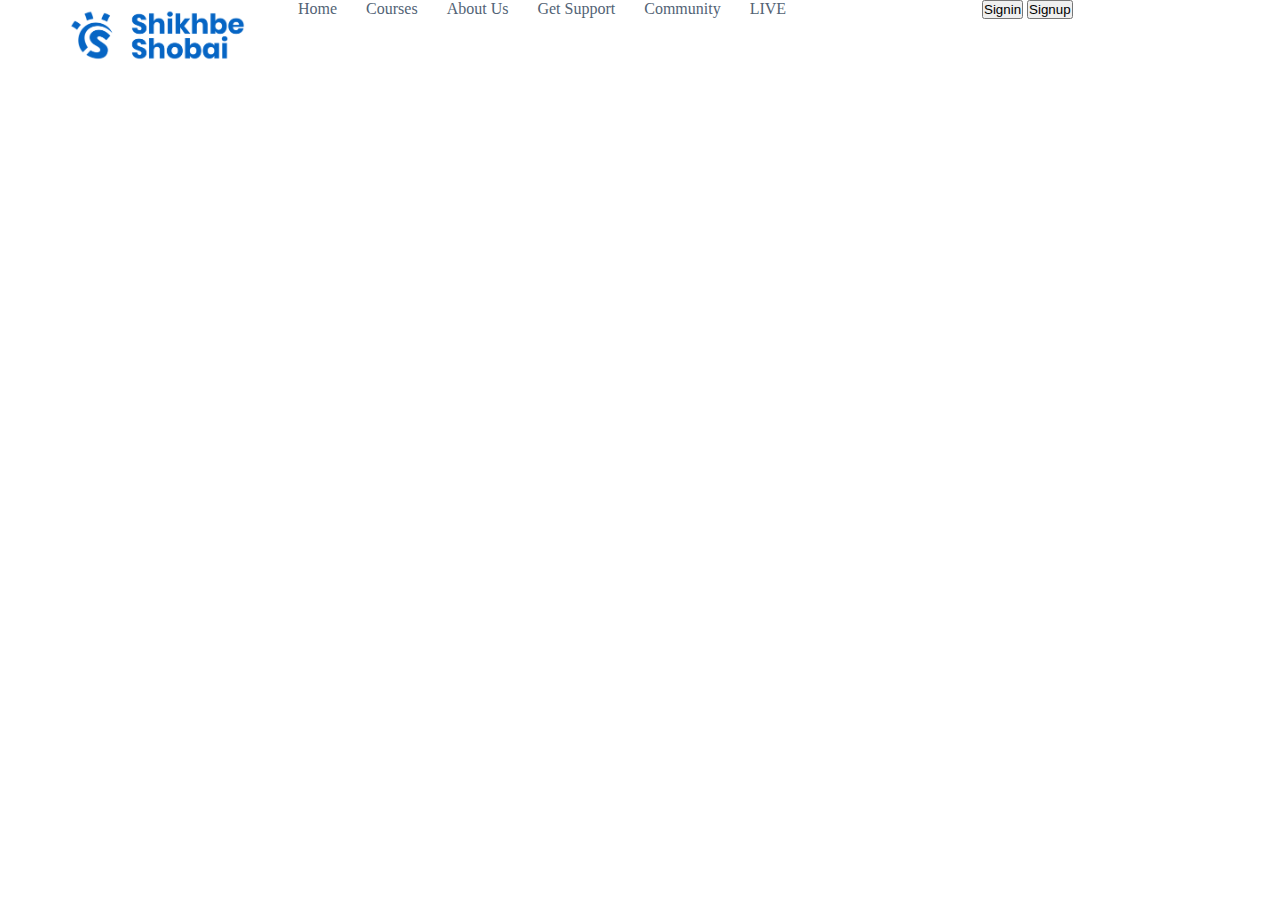
<file: Class 1/index.html>
<!DOCTYPE html>
<html lang="en">
<head>
    <meta charset="UTF-8">
    <meta name="viewport" content="width=device-width, initial-scale=1.0">
    <title>Shikhbe Shobai Header</title>
    <link rel="icon" type="image/x-icon" href="image/Nike.png">
    <link rel="stylesheet" href="CSS/Style.css">
</head>
<body>
 <section>
<div class="container">
  <div class="main-box">
    <div class="logo">
      <img src="Image/Shikbe sobai.png" alt="" width="175px">
    </div>
    <div class="menu">
<ul>
  <li>Home</li>
  <li>Courses</li>
  <li>About Us</li>
  <li>Get Support</li>
  <li>Community</li>
  <li>LIVE</li>
</ul>
    </div>
    <div class="dual-buttons">
      <button>Signin</button>
      <button>Signup</button>
    </div>
  </div>
</div>

 </section>

</body>
</html>
</file>
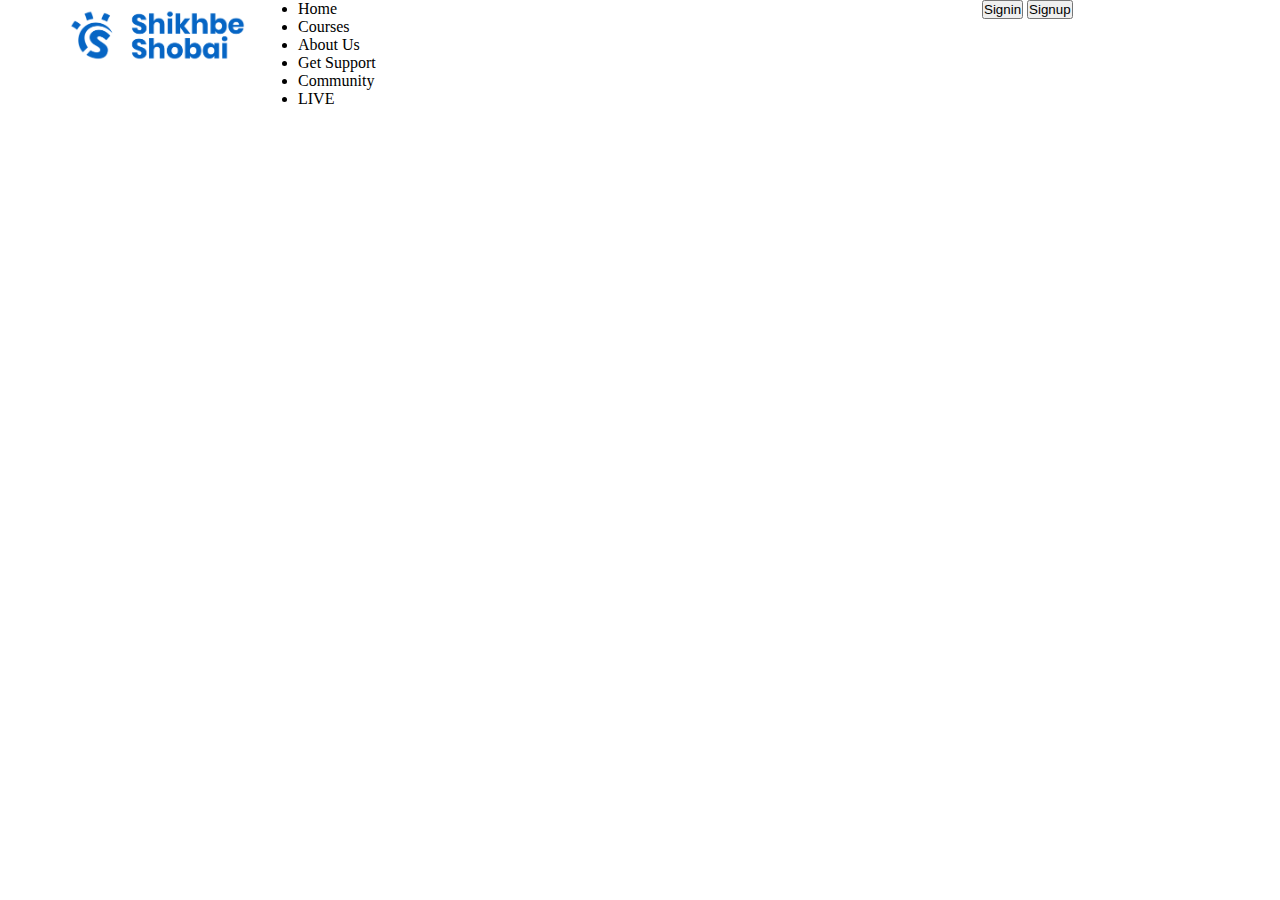
<file: Shikhbe Shobai Header.html>
<!DOCTYPE html>
<!-- saved from url=(0070)file:///C:/Users/Lenovo%20T470s/Desktop/SSM%20664/Class%201/index.html -->
<html lang="en"><head><meta http-equiv="Content-Type" content="text/html; charset=UTF-8">
    
    <meta name="viewport" content="width=device-width, initial-scale=1.0">
    <title>Shikhbe Shobai Header</title>
    <link rel="icon" type="image/x-icon" href="file:///C:/Users/Lenovo%20T470s/Desktop/SSM%20664/Class%201/image/Nike.png">
    <link rel="stylesheet" href="./Shikhbe Shobai Header_files/Style.css">
</head>
<body>
 <section>
<div class="container">
  <div class="main-box">
    <div class="logo">
      <img src="./Shikhbe Shobai Header_files/Shikbe sobai.png" alt="" width="175px">
    </div>
    <div class="menu">
<ul>
  <li>Home</li>
  <li>Courses</li>
  <li>About Us</li>
  <li>Get Support</li>
  <li>Community</li>
  <li>LIVE</li>
</ul>
    </div>
    <div class="dual-buttons">
      <button>Signin</button>
      <button>Signup</button>
    </div>
  </div>
</div>

 </section>


</body></html>
</file>
<file: Class 1/CSS/Style.css>
*{
    margin: 0;
    padding: 0;
}


section {
    width: 100%;
}
.container{
    width: 1140px;
    margin: 0 auto;
}

.main-box{
    display: flex;
}

.logo, .dual-buttons{
    flex-basis: 20%;
}

.menu{
    flex-basis: 60%;
}
.menu ul{
    margin: 0;
    padding: 0;
}

.menu ul li{
   list-style: none;
   display: inline-block;
   margin-right: 25px;
   font-size: 16px;
   color: #526375;
}
</file>
<file: Shikhbe Shobai Header_files/Style.css>
*{
    margin: 0;
    padding: 0;
}


section {
    width: 100%;
}
.container{
    width: 1140px;
    margin: 0 auto;
}

.main-box{
    display: flex;
}

.logo, .dual-buttons{
    flex-basis: 20%;
}

.menu{
    flex-basis: 60%;
}
.menu ul{
    margin: 0;
    padding: 0;
}

.menu ul li{
   
}
</file>
